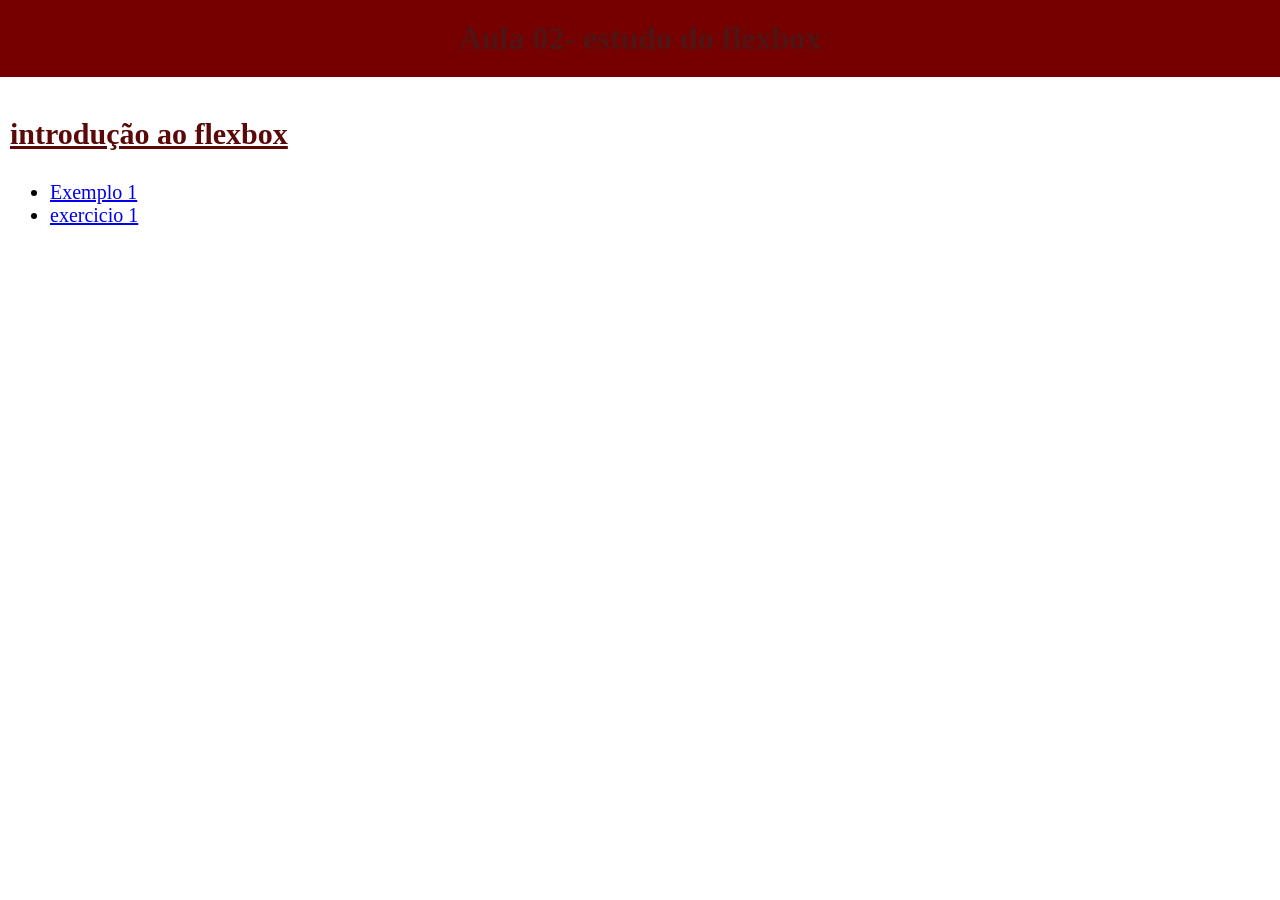
<file: aula02/index.html>
<!DOCTYPE html>
<html lang="en">
<head>
    <meta charset="UTF-8">
    <meta name="viewport" content="width=device-width, initial-scale=1.0">
    <title>Document</title>
    <link rel="stylesheet" href="estilos.css">
</head>
<body>

    <h1>Aula 02- estudo do flexbox</h1>

    <div class="conteudo">


    <p class="subtitulo">
        introdução ao flexbox
    </p>

    <ul>
       <li> <a href="exemplo1.html">Exemplo 1 </a></li>
       <li><a href ="exercicio1.html">exercicio 1</a></li>

    </ul>
      

        

    
</body>
</html>
</file>
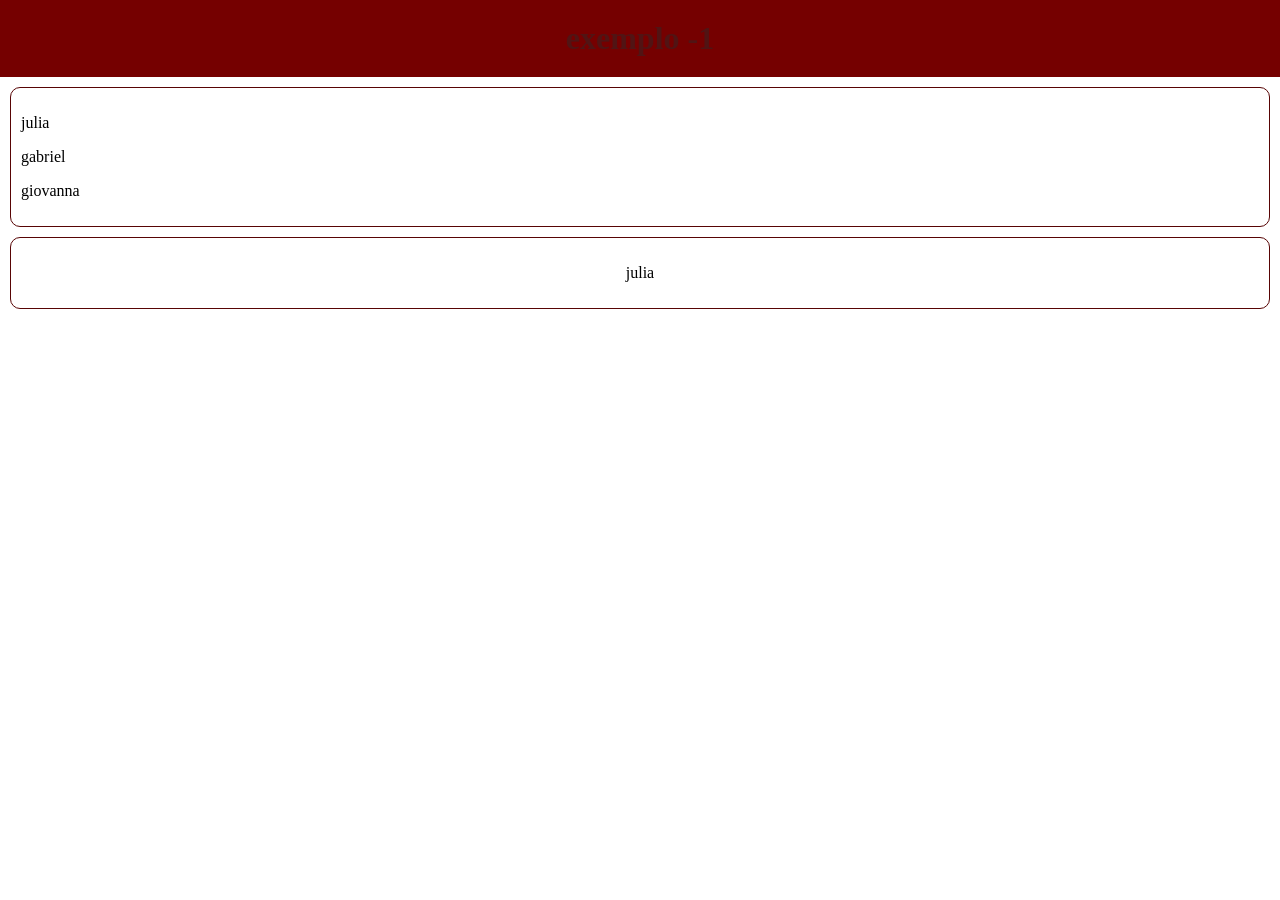
<file: aula02/exemplo1.html>
<!DOCTYPE html>
<html lang="en">
<head>
    <meta charset="UTF-8">
    <meta name="viewport" content="width=device-width, initial-scale=1.0">
    <title>Document</title>
    <link rel="stylesheet" href="estilos.css">

</head>

</body>
<h1>
    exemplo -1
</h1>
<div class="exemplo1">
<p>julia</p>
<p>gabriel</p>
<p>giovanna</p>
</div>
<div class="exemplo1 centralizado">
    <p>julia</p>
    
</div>

</body>
</html>
</file>
<file: aula02/estilos.css>
body
{
    margin: 0;
    padding:0;
}

h1
{
    color: rgb(81, 20, 20);
    background-color: rgb(117, 0, 0);
    text-align: center;
    margin: 0;
    padding: 20px;
}
.conteudo
{
    font-size: 20px;
    margin: 10x;
    padding: 10px;
}

.subtitulo
{
    font-size: 30px;
    color: rgb(90, 8, 8);
    font-weight: bold;
    text-decoration: underline;
}
.exemplo1
{
    border: 1px solid rgb(88, 5, 5);
    border-radius: 10px;
    margin:10px;
    padding:10px;
}
.centralizado
{
    display: flex;
    justify-content: center;
}
.inicio
{
    display: flex;
    justify-content: flex-start;
}
.fim
{
    display: flex;
    justify-content: flex-end;
}
 .around
 {
    display: flex;
    justify-content: space-around;
 }
 .between
 {
    display: flex;
    justify-content: space-between;
 }
</file>
